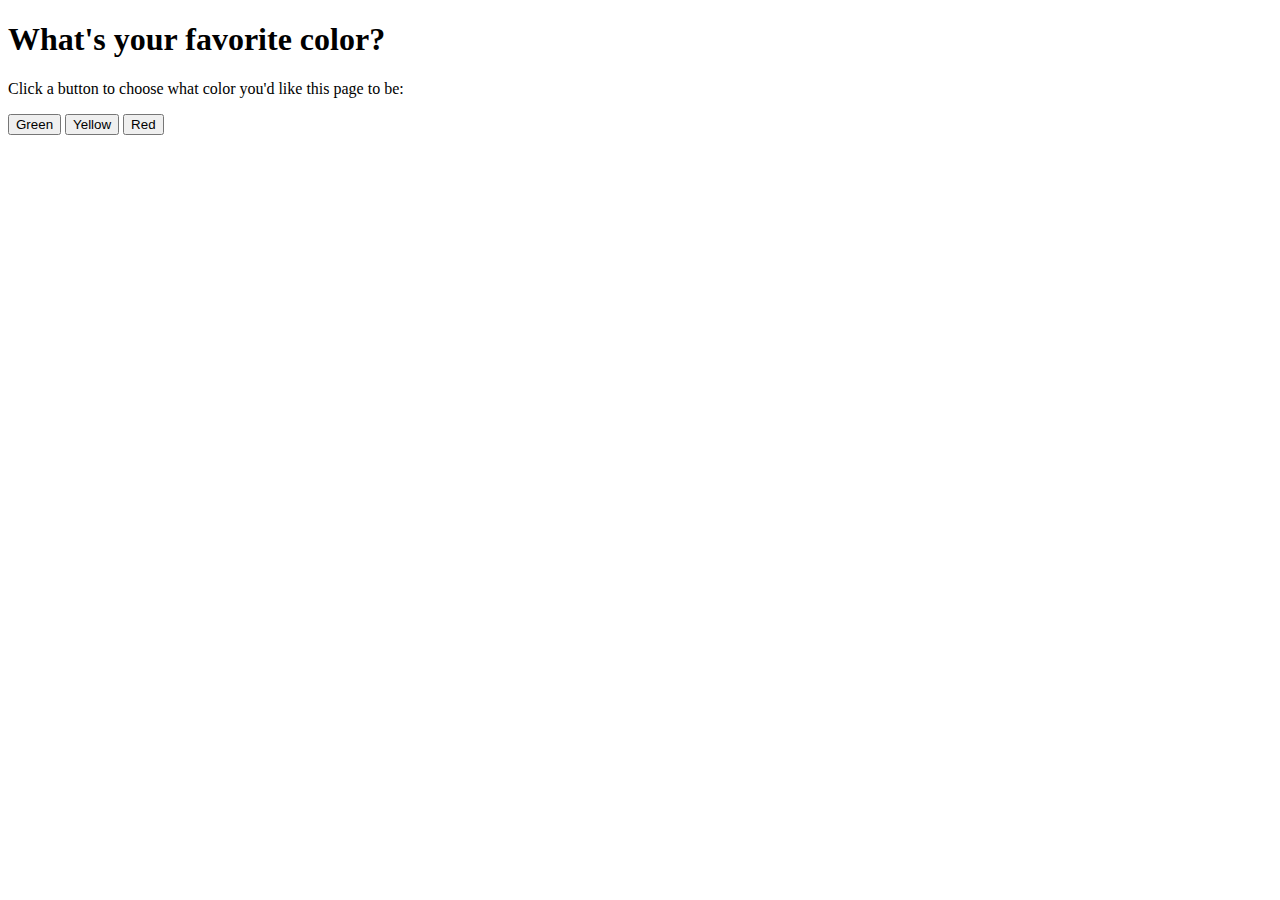
<file: color.html>
<!DOCTYPE html>
<html>
  <head>
    <link rel="stylesheet" href="https://maxcdn.bootstrapcdn.com/bootstrap/3.3.6/css/bootstrap.min.css" integrity="sha384-1q8mTJOASx8j1Au+a5WDVnPi2lkFfwwEAa8hDDdjZlpLegxhjVME1fgjWPGmkzs7" crossorigin="anonymous">

    <link href="css/color.css" rel="stylesheet" type="text/css">
    <script src="js/jquery-1.12.0.js"></script>
    <script src="js/colorscript.js"></script>
    <title>Colors</title>
  </head>
  <body>
    <div class="container">
      <h1>What's your favorite color?</h1>
      <p>Click a button to choose what color you'd like this page to be:</p>

      <button class="btn btn-success" id="green">Green</button>
      <button class="btn btn-warning" id="yellow">Yellow</button>
      <button class="btn btn-danger" id="red">Red</button>
    </div>
  </body>
</html>
</file>
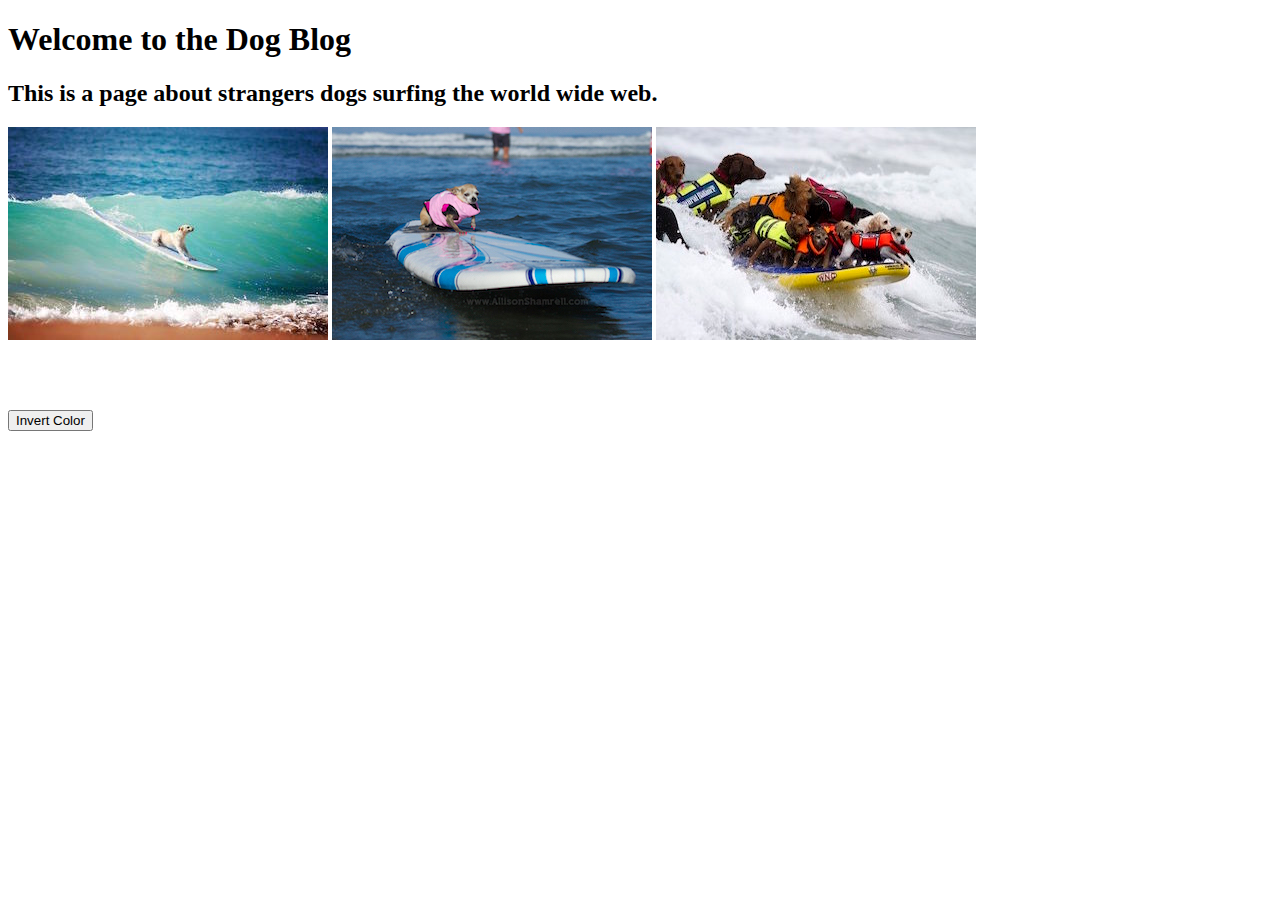
<file: dog.html>
<!DOCTYPE html>
<html>
  <head>
    <link rel="stylesheet" href="https://maxcdn.bootstrapcdn.com/bootstrap/3.3.6/css/bootstrap.min.css" integrity="sha384-1q8mTJOASx8j1Au+a5WDVnPi2lkFfwwEAa8hDDdjZlpLegxhjVME1fgjWPGmkzs7" crossorigin="anonymous">

    <link href="css/dog.css" rel="stylesheet" type="text/css">
    <script src="js/jquery-1.12.0.js"></script>
    <script src="js/dogscript.js"></script>
    <title>Colors</title>
  </head>
  <body>
    <div class="container">
      <h1>Welcome to the Dog Blog</h1>
      <h2>This is a page about strangers dogs surfing the world wide web.</h2>
      <div class="dogpic">
      <img class="dog1" src="img/dog1.jpg" alt="dog surfing">
      <img class="dog2" src="img/dog2.jpg" alt="another dog surfing">
      <img class="dog3" src="img/dog3.jpg" alt="three dogs surfing">
    </div>
      <p><button class="btn" id="invert">Invert Color</button></p>
    </div>
  </body>
</html>
</file>
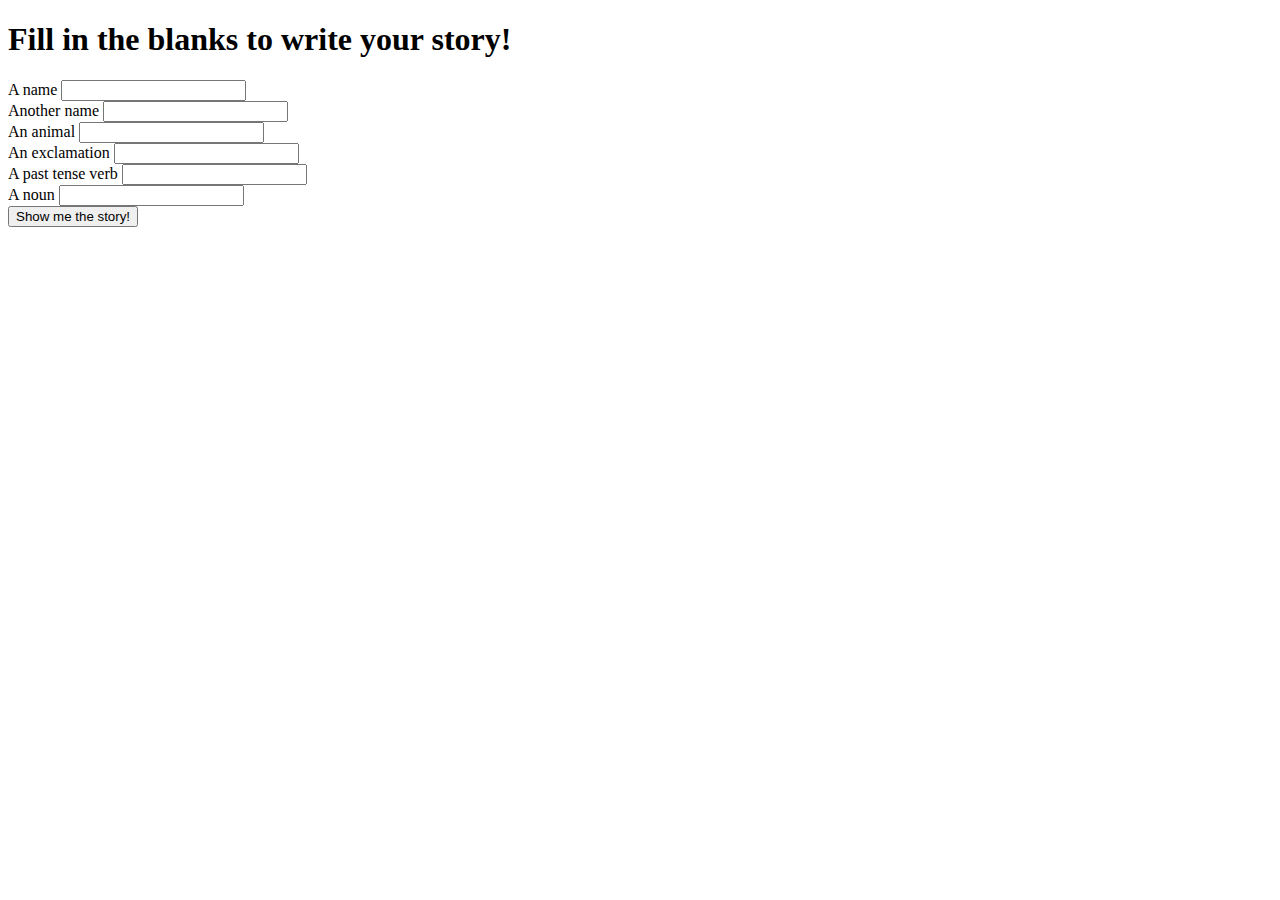
<file: mad-libs.html>
<!DOCTYPE html>
<html>
  <head>
    <link rel="stylesheet" href="https://maxcdn.bootstrapcdn.com/bootstrap/3.3.6/css/bootstrap.min.css" integrity="sha384-1q8mTJOASx8j1Au+a5WDVnPi2lkFfwwEAa8hDDdjZlpLegxhjVME1fgjWPGmkzs7" crossorigin="anonymous">

    <link href="css/madstyle.css" rel="stylesheet" type="text/css">
    <script src="js/jquery-1.12.0.js"></script>
    <script src="js/madscript.js"></script>
    <title>A fantastical adventure</title>
  </head>
  <body>
    <div class="container">
      <h1>Fill in the blanks to write your story!</h1>
      <div id="blanks">
        <form>
          <div class="form-group">
            <label for="person1">A name</label>
            <input id="person1" class="form-control" type="text">
          </div>
          <div class="form-group">
            <label for="person2">Another name</label>
            <input id="person2" class="form-control" type="text">
          </div>
          <div class="form-group">
            <label for="animal">An animal</label>
            <input id="animal" class="form-control" type="text">
          </div>
          <div class="form-group">
            <label for="exclamation">An exclamation</label>
            <input id="exclamation" class="form-control" type="text">
          </div>
          <div class="form-group">
            <label for="verb">A past tense verb</label>
            <input id="verb" class="form-control" type="text">
          </div>
          <div class="form-group">
            <label for="noun">A noun</label>
            <input id="noun" class="form-control" type="text">
          </div>

          <button type="submit" class="btn">Show me the story!</button>
        </form>
      </div>

      <div id="story">
        <h1>A fantastical adventure</h1>
        <p>One day, <span class="person1"></span> and <span class="person2"></span> were walking through the woods, when suddenly a giant <span class="animal"></span> appeared. "<span class="exclamation"></span>", <span class="person1"></span> cried. The two of them <span class="verb"></span> as quickly possible, and when they were safe, <span class="person1"></span> and <span class="person2"></span> gave each other a giant <span class="noun"></span>.</p>
      </div>
    </div>
  </body>
</html>
</file>
<file: css/color.css>
.green-background {
  background-color: green
}

.yellow-background {
  background-color: yellow
}
.red-background {
  background-color: red
}

.red-background {
  color: blue;
}
</file>
<file: css/dog.css>
.invert-colors {
  background-color: black;
  color: white;
}

.btn {
  float: left;
}
.dogpic {
  padding-bottom: 50px;
}
</file>
<file: css/madstyle.css>
#story {
  display: none;
}
</file>
